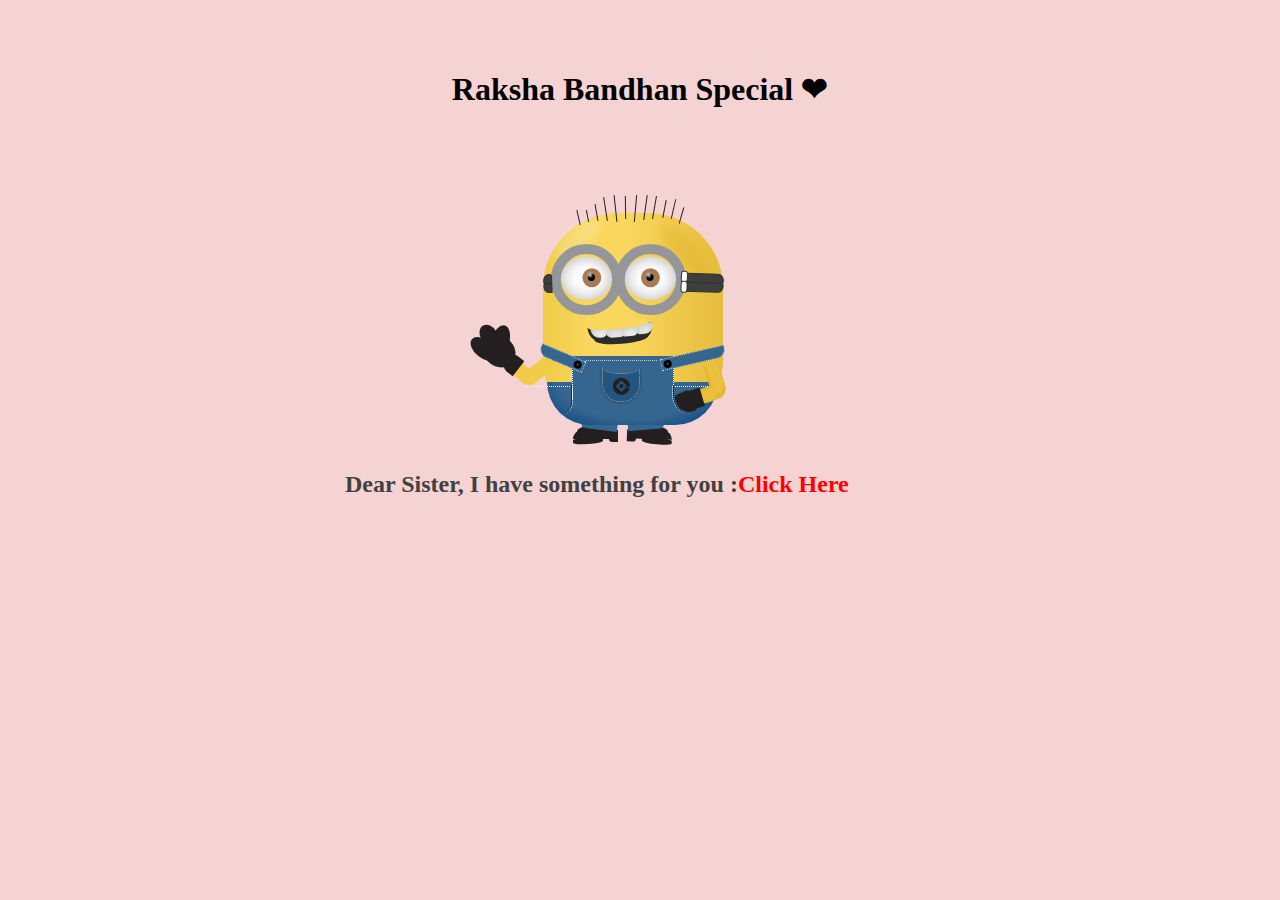
<file: index.html>
<!DOCTYPE html>
<html lang="en">
<head>
    <meta charset="UTF-8">
    <meta name="viewport" content="width=device-width, initial-scale=1.0">
    <title>Fun Time</title>
    <link href="style.css" rel="stylesheet" type="text/css" media="screen" />
</head>
<body>
    
    <div class="container">
        <h1>Raksha Bandhan Special ❤</h1>

        <div class="jerry">
            <div class="lights">
                <span class="white_light"></span>
                <span class="dark_light"></span>
            </div>
            <div class="jerry_hair">    
                <ul>
                    <li class="h1"></li>
                    <li class="h2"></li>
                    <li class="h3"></li>
                    <li class="h4"></li>
                    <li class="h5"></li>
                    <li class="h6"></li>
                    <li class="h7"></li>
                    <li class="h8"></li>
                    <li class="h9"></li>
                    <li class="h10"></li>
                    <li class="h11"></li>
                    <li class="h12"></li>
                </ul>
            </div>

            <div class="eyes1">
                <div class="eye_animate"></div>
                <div class="glasses"></div>
                <div class="white_part">
                    <div class="brown_eye">
                        <span class="black_part"></span>
                    </div>
                </div>
            </div>

            <div class="eyes2">
                <div class="eye_animate"></div>
                <div class="glasses"></div>
                <div class="white_part">
                    <div class="brown_eye">
                        <span class="black_part"></span>
                    </div>
                </div>
            </div>

            <div class="jerry_hand">
                <div class="jerry_lh"></div>
                <div class="animated_lh">
                    <span class="gloves_lh"></span>
                    <span class="gloves_lh2"></span>
                </div>
                <div class="jerry_rh"></div>
                <span class="gloves_rh"></span>
            </div>

            <div class="black_tie">
                <span class="right_tie">
                    <div class="top_tie"></div>
                    <div class="down_tie"></div>
                </span>
                <span class="left_tie">
                    <div class="top_tie"></div>
                    <div class="down_tie"></div>
                </span>
            </div>

            <div class="jerry_smile">
                <span class="teeth1"></span>
                <span class="teeth2"></span>
            </div>

            <div class="curves">
                <span class="jerry_curve1"></span>
                <span class="jerry_curve1 jerry_left_curve"></span>
                <span class="jerry_curve2"></span>
            </div>

            <div class="clothes">
                <div class="main_jerry"></div>
                <div class="right_shirt jerry_right_shirt"></div>
                <div class="right_shirt jerry_left_shirt"></div>
                <div class="jerry_bottom"></div>
            </div>

            <div class="pocket">
                <div class="logo"></div>
                <span class="lines"></span>
            </div>

            <div class="legs">
                <div class="jerry_shoes"><span class="jerry_small_shoes"></span></div>
                <div class="jerry_shoes jerry_left_shoes"><span class="jerry_small_shoes"></span></div>
            </div>

            <h2>Dear Sister, I have something for you :  <a href="letter.html"> Click Here</a></h2>
        </div>
    </div>
</body>
</html>
</file>
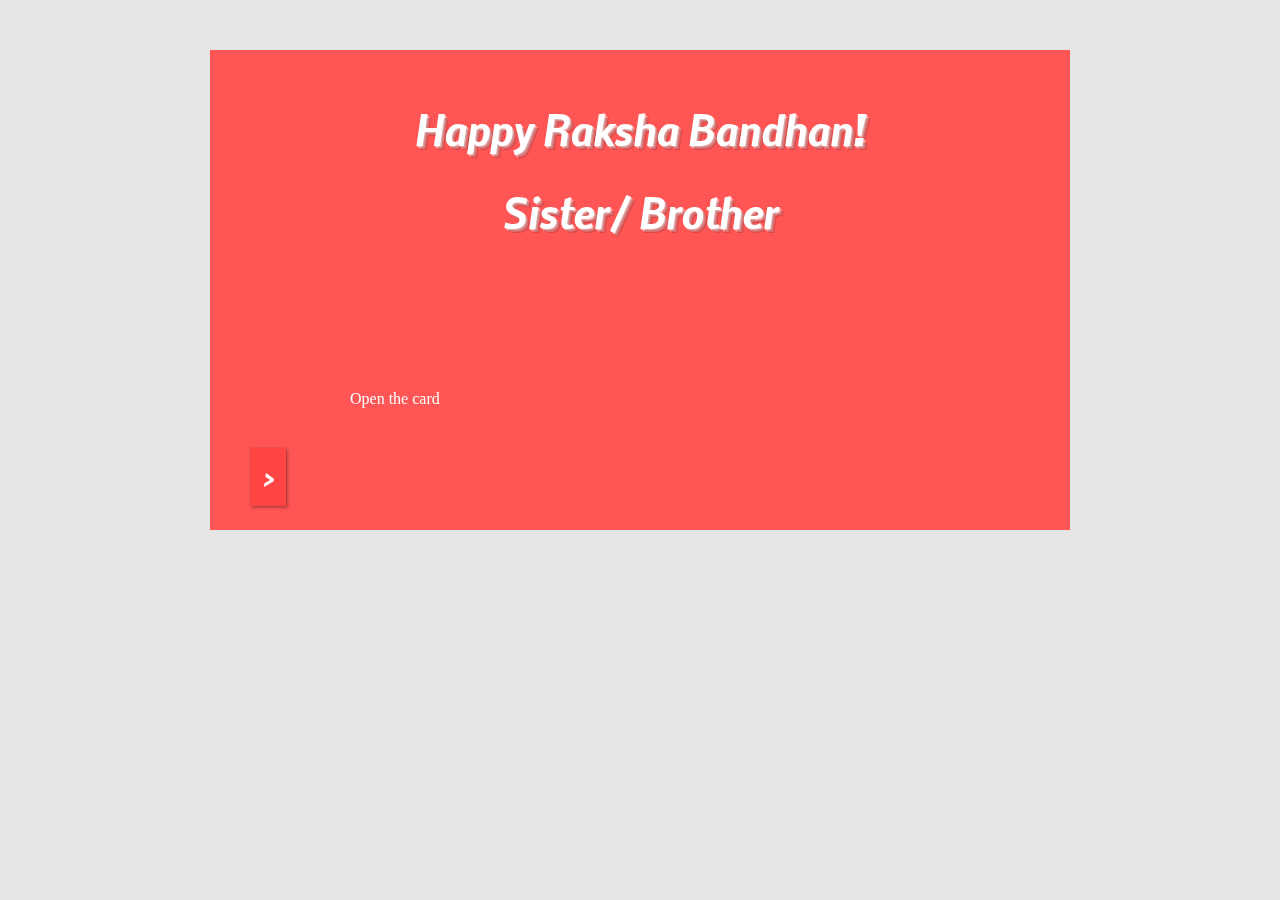
<file: letter.html>
<!DOCTYPE html>
<html lang="en">
<head>
    <meta charset="UTF-8">
    <meta name="viewport" content="width=device-width, initial-scale=1.0">
    <title>Interactive Card</title>
    <link rel="stylesheet" href="letter.css">
</head>
<body>
    <div id="card">
        <div id="card-front">
            <div class="wrap">
                <h1>Happy Raksha Bandhan!</h1>
                <h1>Sister/ Brother </h1>

                <p class="bb">Open the card</p>
                <button id="open">&gt;</button>
            </div>
        </div>
        <div id="card-inside">
            <div class="wrap">
                <p>Dear Sister,</p>
                <p>On this special occasion of Raksha Bandhan, I want to express how much you mean to me. You have always been a source of joy, inspiration, and strength in my life. Your unwavering support and encouragement have guided me through every challenge, and I am deeply grateful for that. </p>
                <p>May our bond continue to grow stronger with each passing year, and may we always share happiness and love. Wishing you a wonderful Raksha Bandhan filled with joy and cherished moments.</p>
                <p>"No matter how far we are, our bond remains unbreakable. Happy Rakhi to the best brother/sister in the world!"</p>
                <p>Wishing you a very Raksha Bandhan ❤</p>
                <center>From</center>
                <p class="signed">Parth </p>
                <button id="close">&lt;</button>
            </div>
        </div>
    </div>
    <script src="script.js"></script>
</body>
</html>
</file>
<file: style.css>
* {
  margin: 0;
  padding: 0;
}

body {
  position: relative;
  background: rgb(246, 211, 211);
  background-repeat: no-repeat;

}

.container {
  width: 970px;
  margin: 0 auto;
  padding-top: 70px;
  transition: ease 0.3s all;
  -webkit-transition: ease 0.3s all;
}

.container h1 {
  text-align: center;
  
  font-family: tahoma;
  animation: untold 1s infinite ease-in-out;
}

h6 {
  text-align: center;
  color: #8d8585;
  font-family: tahoma;
 
}
@keyframes untold {
    
    100%{
        color: #000000;
        text-shadow: 2px 2px 10px #ffffff78;
    }
    0%{
        color: #000000;
        text-shadow: 2px 2px 10px #ffffff;
    }
    
}

h6 {
  color: #7674dc;
  margin-bottom: 30px;
}

h6 a {
  text-decoration: none;
  color: #3168af;
}

h6 a:hover {
  color: #6180a8;
}

h2 a{ text-decoration: none ;
color: red;}

.jerry *,
.evil * {
  position: absolute;
  box-sizing: content-box;
  -moz-box-sizing: content-box;
}

.glasses {
  background-color: rgba(0, 0, 0, 0);
  border: #949699 solid 11px;
  width: 57px;
  height: 57px;
  border-radius: 50%;
  top: 30px;
  left: 31px;
  z-index: 99;
}

.eye_animate {
  width: 57px;
  height: 0px;
  border-radius: 31%;
  background-color: #f9d65c;
  top: 41px;
  left: 42px;
  z-index: 9;
  animation: eyes_animation 1.5s ease 2s infinite;
  -o-animation: eyes_animation 1.5s ease 2s infinite;
  -moz-animation: eyes_animation 1.5s ease 2s infinite;
  -webkit-animation: eyes_animation 1.5s ease 2s infinite;
}

@-moz-keyframes eyes_animation {
  0% {
    height: 0px;
  }
  15% {
    height: 57px;
  }
  30% {
    height: 0px;
  }
  100% {
    height: 0px;
  }
}

@-webkit-keyframes eyes_animation {
  0% {
    height: 0px;
  }
  15% {
    height: 57px;
  }
  30% {
    height: 0px;
  }
  100% {
    height: 0px;
  }
}

@-o-keyframes eyes_animation {
  0% {
    height: 0px;
  }
  15% {
    height: 57px;
  }
  30% {
    height: 0px;
  }
  100% {
    height: 0px;
  }
}

@keyframes eyes_animation {
  0% {
    height: 0px;
  }
  15% {
    height: 57px;
  }
  30% {
    height: 0px;
  }
  100% {
    height: 0px;
  }
}

.yellow_part {
  width: 57px;
  height: 57px;
  background-color: #f9d65c;
  top: 11px;
  left: 11px;
}

.white_part * {
  border-radius: 50%;
}

.white_part {
  width: 57px;
  border-radius: 50%;
  height: 48px;
  background-color: #fff;
  top: 44px;
  left: 42px;
  box-shadow: 0 0 16px rgba(0, 0, 0, 0.3) inset;
}

.brown_eye {
  background-color: #a87a51;
  width: 21px;
  height: 21px;
  top: 13px;
  right: 18px;
}

.black_part {
  background-color: black;
  width: 8px;
  height: 8px;
  top: 6px;
  left: 6px;
}

.black_part:after {
  background-color: #fff;
  width: 3px;
  height: 3px;
  left: 1px;
  border-radius: 50%;
  position: absolute;
  content: "";
  -webkit-filter: blur(1px);
  -o-filter: blur(1px);
}

.black_part:before {
  background-color: #fff;
  width: 3px;
  height: 3px;
  left: 1px;
  border-radius: 50%;
  position: absolute;
  content: "";
  -webkit-filter: blur(1px);
  -o-filter: blur(1px);
}

.black_tie {
  top: 61px;
  right: 0px;
}

.right_tie {
  -webkit-transform: rotate(2deg);
  -o-transform: rotate(2deg);
  -ms-transform: rotate(2deg);
  -moz-transform: rotate(2deg);
  transform: rotate(2deg);
}

.right_tie * {
  right: -3px;
}

.top_tie {
  background-color: #3e3e3c;
  width: 28px;
  height: 8px;
  right: -2px;
  border-top-right-radius: 6px;
  border-bottom-right-radius: 2px;
  border: 1px solid #30302e;
  border-top-left-radius: 3px;
}

.top_tie:after {
  background-color: #fff;
  width: 5px;
  height: 10px;
  right: 25px;
  z-index: 9999;
  position: absolute;
  content: "";
  border-radius: 36%;
  border: 1px solid #30302e;
  bottom: -1px;
}

.down_tie {
  background-color: #3e3e3c;
  width: 28px;
  height: 8px;
  right: -2px;
  top: 9px;
  border-top-right-radius: 2px;
  border-bottom-right-radius: 6px;
  border: 1px solid #30302e;
  border-top-left-radius: 2px;
}

.down_tie:after {
  background-color: #fff;
  width: 5px;
  height: 10px;
  right: 25px;
  z-index: 9999;
  position: absolute;
  content: "";
  border-radius: 36%;
  border: 1px solid #30302e;
  bottom: -2px;
}

.left_tie {
  -webkit-transform: scaleX(-1) rotate(2deg);
  -moz-transform: scaleX(-1) rotate(2deg);
  -ms-transform: scaleX(-1) rotate(2deg);
  -o-transform: scaleX(-1) rotate(2deg);
  transform: scaleX(-1) rotate(2deg);
  right: 116px;
}

.left_tie * {
  left: -3px;
}

.clothes .main {
  background-color: #35668f;
  width: 80px;
  height: 67px;
  top: 193px;
  left: 29px;
  z-index: 99999;
  border-left: 1px dotted #fff;
  border-right: 1px dotted #fff;
}

.clothes .main:before {
  content: "";
  position: absolute;
  background: #f1cb48;
  background: -moz-linear-gradient(
    right,
    #f1cb48 -11%,
    #f9d65c 24%,
    #f9d65c 48%,
    #e6bc3b 109%
  );
  background: -webkit-gradient(
    linear,
    right top,
    left top,
    color-stop(-11%, #f1cb48),
    color-stop(24%, #f9d65c),
    color-stop(48%, #f9d65c),
    color-stop(109%, #e6bc3b)
  );
  background: -webkit-linear-gradient(
    left,
    #f1cb48 -11%,
    #f9d65c 24%,
    #f9d65c 48%,
    #e6bc3b 109%
  );
  background: -o-linear-gradient(
    right,
    #f1cb48 -11%,
    #f9d65c 24%,
    #f9d65c 48%,
    #e6bc3b 109%
  );
  background: -ms-linear-gradient(
    right,
    #f1cb48 -11%,
    #f9d65c 24%,
    #f9d65c 48%,
    #e6bc3b 109%
  );
  background: linear-gradient(
    to right,
    #f1cb48 -11%,
    #f9d65c 24%,
    #f9d65c 48%,
    #e6bc3b 109%
  );
  filter: progid:DXImageTransform.Microsoft.gradient( startColorstr='#f1cb48', endColorstr='#e6bc3b',GradientType=1 );
  width: 110px;
  border-radius: 50%;
  height: 57px;
  left: -14px;
  top: -49px;
}

.clothes .main:after {
  content: "";
  position: absolute;
  width: 100px;
  background: #35668f;
  background: -moz-radial-gradient(
    top,
    ellipse cover,
    #35668f 57%,
    #003e82 120%
  );
  background: -webkit-gradient(
    radial,
    top center,
    0px,
    top center,
    100%,
    color-stop(57%, #35668f),
    color-stop(120%, #003e82)
  );
  background: -webkit-radial-gradient(
    top,
    ellipse cover,
    #35668f 57%,
    #003e82 120%
  );
  background: -o-radial-gradient(top, ellipse cover, #35668f 57%, #003e82 120%);
  background: -ms-radial-gradient(
    top,
    ellipse cover,
    #35668f 57%,
    #003e82 120%
  );
  background: radial-gradient(ellipse at top, #35668f 57%, #003e82 120%);
  filter: progid:DXImageTransform.Microsoft.gradient( startColorstr='#35668f', endColorstr='#003e82',GradientType=1 );
  border-radius: 50%;
  height: 30px;
  left: -10px;
  top: 73px;
}

.right_shirt {
  background-color: #35668f;
  width: 45px;
  height: 10px;
  top: 201px;
  left: 96px;
  border: 1px dotted #ddd;
  -webkit-transform: rotate(-13deg);
  -moz-transform: rotate(-13deg);
  -ms-transform: rotate(-13deg);
  -o-transform: rotate(-13deg);
  transform: rotate(-13deg);
  border-bottom-right-radius: 9px;
  z-index: 99999;
}

.right_shirt:before {
  background-color: #000;
  height: 8px;
  width: 8px;
  left: 2px;
  position: absolute;
  content: "";
  border-radius: 50%;
  top: 1px;
}

.right_shirt:after {
  background-color: #35668f;
  height: 2px;
  width: 2px;
  left: 5px;
  position: absolute;
  content: "";
  border-radius: 50%;
  top: 4px;
}

.make_it_left {
  left: -2px;
  -webkit-transform: scaleX(-1) rotate(-13deg);
  -moz-transform: scaleX(-1) rotate(-13deg);
  -ms-transform: scaleX(-1) rotate(-13deg);
  -o-transform: scaleX(-1) rotate(-13deg);
  transform: scaleX(-1) rotate(-13deg);
}

.clothes {
  z-index: 9999;
}

.clothes .bottom {
  width: 142px;
  background: #35668f;
  background: -moz-radial-gradient(
    top,
    ellipse cover,
    #35668f 61%,
    #003e82 100%
  );
  background: -webkit-gradient(
    radial,
    top center,
    0px,
    top center,
    100%,
    color-stop(61%, #35668f),
    color-stop(100%, #003e82)
  );
  background: -webkit-radial-gradient(
    top,
    ellipse cover,
    #35668f 61%,
    #003e82 100%
  );
  background: -o-radial-gradient(top, ellipse cover, #35668f 61%, #003e82 100%);
  background: -ms-radial-gradient(
    top,
    ellipse cover,
    #35668f 61%,
    #003e82 100%
  );
  background: radial-gradient(ellipse at top, #35668f 61%, #003e82 100%);
  filter: progid:DXImageTransform.Microsoft.gradient( startColorstr='#35668f', endColorstr='#003e82',GradientType=1 );
  filter: inherit;
  height: 50px;
  top: 240px;
  left: -1px;
  border-bottom-right-radius: 25px;
  border-bottom-left-radius: 26px;
}

.clothes .bottom:before {
  content: "";
  position: absolute;
  width: 140px;
  border-radius: 50%;
  height: 34px;
  left: 0px;
  top: -19px;
  background: #f1cb48;
  background: -moz-linear-gradient(
    right,
    #f1cb48 0%,
    #f9d65c 24%,
    #f9d65c 48%,
    #e6bc3b 99%
  );
  background: -webkit-gradient(
    linear,
    left top,
    right top,
    color-stop(0%, #f1cb48),
    color-stop(24%, #f9d65c),
    color-stop(48%, #f9d65c),
    color-stop(99%, #e6bc3b)
  );
  background: linear-gradient(
    to right,
    #f1cb48 0%,
    #f9d65c 24%,
    #f9d65c 48%,
    #e6bc3b 99%
  );
  background: -o-linear-gradient(
    right,
    #f1cb48 0%,
    #f9d65c 24%,
    #f9d65c 48%,
    #e6bc3b 99%
  );
  background: -ms-linear-gradient(
    right,
    #f1cb48 0%,
    #f9d65c 24%,
    #f9d65c 48%,
    #e6bc3b 99%
  );
  filter: progid:DXImageTransform.Microsoft.gradient( startColorstr='#f1cb48', endColorstr='#e6bc3b',GradientType=1 );
}

.smile {
  background-color: #000;
  border-radius: 50%;
  width: 79px;
  height: 37px;
  top: 114px;
  z-index: 99999;
  right: 31px;
}

.smile:before {
  position: absolute;
  content: "";
  border-radius: 50%;
  width: 100px;
  height: 37px;
  top: -3px;
  right: -13px;
  background: #f1cb48;
  background: -moz-linear-gradient(
    right,
    #f1cb48 -40%,
    #f9d65c 24%,
    #f9d65c 48%,
    #e6bc3b 109%
  );
  background: -webkit-gradient(
    linear,
    right top,
    left top,
    color-stop(-40%, #f1cb48),
    color-stop(24%, #f9d65c),
    color-stop(48%, #f9d65c),
    color-stop(109%, #e6bc3b)
  );
  background: -webkit-linear-gradient(
    left,
    #f1cb48 -40%,
    #f9d65c 24%,
    #f9d65c 48%,
    #e6bc3b 109%
  );
  background: -o-linear-gradient(
    right,
    #f1cb48 -40%,
    #f9d65c 24%,
    #f9d65c 48%,
    #e6bc3b 109%
  );
  background: -ms-linear-gradient(
    right,
    #f1cb48 -40%,
    #f9d65c 24%,
    #f9d65c 48%,
    #e6bc3b 109%
  );
  background: linear-gradient(
    to right,
    #f1cb48 -40%,
    #f9d65c 24%,
    #f9d65c 48%,
    #e6bc3b 109%
  );
  filter: progid:DXImageTransform.Microsoft.gradient( startColorstr='#f1cb48', endColorstr='#e6bc3b',GradientType=1 );
}

.legs {
  top: 285px;
}

.right_leg {
  background: #003e82;
  background: -moz-linear-gradient(top, #003e82 0%, #35668f 40%);
  background: -webkit-gradient(
    linear,
    left top,
    left bottom,
    color-stop(0%, #003e82),
    color-stop(40%, #35668f)
  );
  background: -webkit-linear-gradient(top, #003e82 0%, #35668f 40%);
  background: -o-linear-gradient(top, #003e82 0%, #35668f 40%);
  background: -ms-linear-gradient(top, #003e82 0%, #35668f 40%);
  background: linear-gradient(to bottom, #003e82 0%, #35668f 40%);
  filter: progid:DXImageTransform.Microsoft.gradient( startColorstr='#003e82', endColorstr='#35668f',GradientType=0 );
  width: 45px;
  height: 38px;
  left: 73px;
  border-bottom-left-radius: 4px;
}

.right_leg:before {
  position: absolute;
  content: "";
  border-radius: 50%;
  width: 40px;
  height: 73px;
  left: 28px;
  background-color: #fff;
  top: 5px;
}

.make_it_left_leg {
  left: 23px;
  -webkit-transform: scaleX(-1);
  -moz-transform: scaleX(-1);
}

.shoes {
  background-color: #231f20;
  width: 45px;
  height: 9px;
  top: 36px;
  left: 74px;
  border-top-right-radius: 14px;
  -webkit-transform: rotate(2deg);
  -moz-transform: rotate(2deg);
  -ms-transform: rotate(2deg);
  -o-transform: rotate(2deg);
  transform: rotate(2deg);
}

.shoes:after {
  position: absolute;
  content: "";
  border-top-right-radius: 30%;
  width: 30px;
  height: 6px;
  background-color: #231f20;
  top: 8px;
  right: 0px;
  border-bottom-right-radius: 31%;
  border-bottom-left-radius: 50%;
  -webkit-transform: rotate(2deg);
  -moz-transform: rotate(2deg);
  -ms-transform: rotate(2deg);
  -o-transform: rotate(2deg);
  transform: rotate(2deg);
}

.shoes:before {
  position: absolute;
  content: "";
  width: 9px;
  height: 6px;
  background-color: #231f20;
  top: 6px;
  left: 0px;
  border-bottom-right-radius: 40%;
}

.small_shoes {
  border-radius: 40%;
  width: 30px;
  height: 10px;
  background-color: #231f20;
  top: -4px;
  right: 4px;
  -webkit-transform: rotate(9deg);
  -moz-transform: rotate(9deg);
  -ms-transform: rotate(9deg);
  -o-transform: rotate(9deg);
  transform: rotate(9deg);
}

.small_shoes:before {
  position: absolute;
  content: "";
  width: 18px;
  height: 6px;
  background-color: #35668f;
  top: -1px;
  left: -1px;
  -webkit-transform: rotate(-12deg) !important;
  -moz-transform: rotate(-12deg) !important;
  -ms-transform: rotate(-12deg) !important;
  -o-transform: rotate(-12deg) !important;
  transform: rotate(-12deg) !important;
  border-bottom-right-radius: 4px;
}

.make_it_left_shoes {
  left: 22px;
  -webkit-transform: scaleX(-1);
  -moz-transform: scaleX(-1);
  -ms-transform: scaleX(-1);
  -o-transform: scaleX(-1);
  transform: scaleX(-1);
}

.arm {
  width: 77px;
  height: 89px;
  background: #f1cb48;
  background: -moz-linear-gradient(
    -45deg,
    #f1cb48 0%,
    #f9d65c 24%,
    #e6bc3b 99%
  );
  background: -webkit-gradient(
    linear,
    left top,
    right bottom,
    color-stop(0%, #f1cb48),
    color-stop(24%, #f9d65c),
    color-stop(99%, #e6bc3b)
  );
  background: -webkit-linear-gradient(
    -45deg,
    #f1cb48 0%,
    #f9d65c 24%,
    #e6bc3b 99%
  );
  background: -o-linear-gradient(-45deg, #f1cb48 0%, #f9d65c 24%, #e6bc3b 99%);
  background: -ms-linear-gradient(-45deg, #f1cb48 0%, #f9d65c 24%, #e6bc3b 99%);
  background: linear-gradient(135deg, #f1cb48 0%, #f9d65c 24%, #e6bc3b 99%);
  filter: progid:DXImageTransform.Microsoft.gradient( startColorstr='#f1cb48', endColorstr='#e6bc3b',GradientType=1 );

  top: 192px;
  border-bottom-left-radius: 11px;
  border-top-left-radius: 55px;
  z-index: 5555;
  -webkit-transform: rotate(27deg);
  -moz-transform: rotate(27deg);
  -ms-transform: rotate(27deg);
  -o-transform: rotate(27deg);
  transform: rotate(27deg);
  left: -12px;
}

.arm:before {
  position: absolute;
  content: "";
  width: 36px;
  height: 19px;
  background-color: #f3cf55;
  top: 76px;
  left: -7px;
  -webkit-transform: rotate(69deg);
  -moz-transform: rotate(69deg);
  -ms-transform: rotate(69deg);
  -o-transform: rotate(69deg);
  transform: rotate(69deg);
  border-bottom-left-radius: 19px;
  border-bottom-right-radius: 9px;
}

.arm:after {
  position: absolute;
  content: "";
  width: 52px;
  height: 16px;
  background-color: #fff;
  top: 73px;
  left: 0px;
  -webkit-transform: rotate(72deg);
  -moz-transform: rotate(72deg);
  -ms-transform: rotate(72deg);
  -o-transform: rotate(72deg);
  transform: rotate(72deg);
  border-radius: 50%;
}

.hand {
  width: 19px;
  height: 11px;
  background-color: #231f20;
  left: -28px;
  top: 270px;
  z-index: 99999;
  border-bottom-left-radius: 8px;
  border-bottom-right-radius: 8px;
  -webkit-transform: rotate(4deg);
  -moz-transform: rotate(4deg);
  -ms-transform: rotate(4deg);
  -o-transform: rotate(4deg);
  transform: rotate(4deg);
}

.hand:before {
  width: 27px;
  position: absolute;
  content: "";
  height: 25px;
  background-color: #231f20;
  left: 4px;
  top: 4px;
  border-bottom-left-radius: 10px;
  border-bottom-right-radius: 0px;
  border-top-left-radius: 3px;
  border-top-right-radius: 18px;
  -webkit-transform: rotate(-17deg);
  -moz-transform: rotate(-17deg);
  -ms-transform: rotate(-17deg);
  -o-transform: rotate(-17deg);
  transform: rotate(-17deg);
}

.hand:after {
  width: 14px;
  position: absolute;
  content: "";
  height: 14px;
  background-color: #231f20;
  left: 7px;
  top: 21px;
  border-radius: 50%;
}

.hand_parts {
  width: 16px;
  height: 16px;
  background-color: #231f20;
  left: 19px;
  top: 21px;
  border-radius: 47%;
}

.hand_parts:after {
  position: absolute;
  content: "";
  width: 16px;
  height: 16px;
  background-color: #231f20;
  left: 1px;
  top: -11px;
  border-radius: 47%;
}

.make_it_right_arm {
  left: 57px;
  -webkit-transform: scaleX(-1);
  -moz-transform: scaleX(-1);
  -ms-transform: scaleX(-1);
  -o-transform: scaleX(-1);
  transform: scaleX(-1);
  top: 186px;
  height: 92px;
  z-index: -1;
  border-left: 14px #e6bc3b solid;
}

.make_it_right_hand {
  left: 137px;
  top: 266px;
  z-index: 7777;
  -webkit-transform: scaleX(-1) rotate(27deg);
  -moz-transform: scaleX(-1) rotate(27deg);
  -ms-transform: scaleX(-1) rotate(27deg);
  -o-transform: scaleX(-1) rotate(27deg);
  transform: scaleX(-1) rotate(27deg);
}

.hair1 {
  background-color: rgba(0, 0, 0, 0);
  width: 25px;
  height: 48px;
  top: -37px;
  border-radius: 53%;
  border-bottom-left-radius: 3px;
  border-left: solid #000 1px;
  left: 75px;
  -webkit-transform: rotate(8deg);
  -moz-transform: rotate(8deg);
  -ms-transform: rotate(8deg);
  -o-transform: rotate(8deg);
  transform: rotate(8deg);
}

.hair1:after {
  background-color: rgba(0, 0, 0, 0);
  position: absolute;
  content: "";
  width: 25px;
  height: 35px;
  top: 14px;
  border-radius: 43%;
  border-bottom-left-radius: 1px;
  border-left: solid #000 1px;
  left: 1px;
  -webkit-transform: rotate(4deg);
  -moz-transform: rotate(4deg);
  -ms-transform: rotate(4deg);
  -o-transform: rotate(4deg);
  transform: rotate(4deg);
}

.hair1:before {
  background-color: rgba(0, 0, 0, 0);
  position: absolute;
  content: "";
  width: 25px;
  height: 29px;
  top: 21px;
  border-radius: 43%;
  border-bottom-left-radius: 1px;
  border-left: solid #000 1px;
  left: 3px;
  -webkit-transform: rotate(11deg);
  -moz-transform: rotate(11deg);
  -ms-transform: rotate(11deg);
  -o-transform: rotate(11deg);
  transform: rotate(11deg);
}

.make_it_left_hair1 {
  left: 44px;
  -webkit-transform: scaleX(-1) rotate(13deg);
  -moz-transform: scaleX(-1) rotate(13deg);
  -ms-transform: scaleX(-1) rotate(13deg);
  -o-transform: scaleX(-1) rotate(13deg);
  transform: scaleX(-1) rotate(13deg);
}

.hair2 {
  background-color: rgba(0, 0, 0, 0);
  width: 25px;
  height: 48px;
  top: -43px;
  border-radius: 43%;
  border-bottom-left-radius: 3px;
  border-left: solid #000 1px;
  left: 73px;
  -webkit-transform: rotate(5deg);
  -moz-transform: rotate(5deg);
  -ms-transform: rotate(5deg);
  -o-transform: rotate(5deg);
  transform: rotate(5deg);
}

.hair2:before {
  background-color: rgba(0, 0, 0, 0);
  width: 25px;
  position: absolute;
  content: "";
  height: 48px;
  border-radius: 43%;
  border-bottom-left-radius: 3px;
  border-left: solid #000 1px;
  left: -29px;
  -webkit-transform: scaleX(-1) rotate(15deg);
  -moz-transform: scaleX(-1) rotate(15deg);
  -ms-transform: scaleX(-1) rotate(15deg);
  -o-transform: scaleX(-1) rotate(15deg);
  transform: scaleX(-1) rotate(15deg);
}

.blue_borders {
  background-color: #35668f;
  width: 89px;
  height: 79px;
  top: 180px;
  left: 26px;
  z-index: 2;
}

.blue_borders:before {
  position: absolute;
  content: "";
  background-color: #35668f;
  width: 91px;
  height: 17px;
  border-bottom-right-radius: 9px;
  -webkit-transform: rotate(-13deg);
  -moz-transform: rotate(-13deg);
  -ms-transform: rotate(-13deg);
  -o-transform: rotate(-13deg);
  transform: rotate(-13deg);
  top: 24px;
  left: 25px;
}

.blue_borders:after {
  position: absolute;
  content: "";
  background-color: #35668f;
  width: 91px;
  height: 17px;
  border-bottom-left-radius: 9px;
  -webkit-transform: rotate(13deg);
  -moz-transform: rotate(13deg);
  -ms-transform: rotate(13deg);
  -o-transform: rotate(13deg);
  transform: rotate(13deg);
  top: 24px;
  left: -27px;
}

.white_light {
  width: 5px;
  height: 43px;
  left: 35px;
  background-color: #ffffff;
  opacity: 0.2;
  top: 2px;
  border-radius: 50%;
  -moz-box-shadow: 0px 3px 9px 8px rgba(0, 0, 0, 1);
  box-shadow: 0px 3px 10px 8px #ffffff;
  -webkit-transform: rotate(49deg);
  -moz-transform: rotate(49deg);
  -ms-transform: rotate(49deg);
  -o-transform: rotate(49deg);
  transform: rotate(49deg);
}

.dark_light {
  width: 7px;
  height: 50px;
  top: 10px;
  left: 105px;
  background-color: #cd9f08;
  opacity: 0.2;
  border-radius: 50%;
  -moz-box-shadow: 0px 3px 10px 8px rgba(0, 0, 0, 1);
  box-shadow: 0px 3px 10px 8px #cd9f08;
  -webkit-transform: rotate(-42deg);
  -moz-transform: rotate(-42deg);
  -ms-transform: rotate(-42deg);
  -o-transform: rotate(-42deg);
  transform: rotate(-42deg);
}

.pocket {
  width: 40px;
  height: 37px;
  background-color: #245580;
  top: 215px;
  z-index: 99999;
  left: 49px;
  -moz-box-shadow: 0px 0px 3px 0px rgba(19, 54, 82, 1);
  box-shadow: 0px 0px 3px 0px #133652;
  border-bottom-left-radius: 20px;
  border-bottom-right-radius: 20px;
  border: 1px dotted #b6b6b6;
}

.pocket:after {
  width: 43px;
  height: 15px;
  position: absolute;
  content: "";
  top: -9px;
  left: -1px;
  border-radius: 50%;
  background-color: #35668f;
  border-bottom: 1px dotted #b6b6b6;
}

.logo {
  background-color: #231f20;
  width: 19px;
  height: 19px;
  border-radius: 50%;
  top: 11px;
  right: 10px;
}

.logo:before {
  position: absolute;
  content: "";
  background-color: #245580;
  width: 9px;
  height: 9px;
  top: 5px;
  left: 5px;
  -webkit-transform: rotate(-45deg);
  -moz-transform: rotate(-45deg);
  -ms-transform: rotate(-45deg);
  -o-transform: rotate(-45deg);
  transform: rotate(-45deg);
}

.logo:after {
  position: absolute;
  content: "";
  background-color: #231f20;
  width: 5px;
  height: 5px;
  border-radius: 50%;
  top: 7px;
  left: 7px;
}

.lines {
  width: 5px;
  height: 1px;
  z-index: 9999;
  background-color: #231f20;
  top: 20px;
  right: 12px;
}

.lines:after {
  position: absolute;
  content: "";
  width: 11px;
  height: 1px;
  z-index: 9999;
  background-color: #245580;
  top: 1px;
  right: -4px;
}

.curve1 {
  width: 40px;
  height: 29px;
  background-color: rgba(0, 0, 0, 0);
  top: 249px;
  z-index: 99999;
  left: 110px;
  border-bottom-left-radius: 20px;
  border-left: dotted 1px #fff;
  box-shadow: 1px 0px 0px 0px #133652 inset;
}

.curve1:after {
  position: absolute;
  content: "";
  width: 32px;
  top: -44px;
  height: 50px;
  border-bottom-right-radius: 20px;
  border-bottom-left-radius: 5px;
  border-bottom: dotted 1px #fff;
  background-color: rgba(0, 0, 0, 0);
}

.make_it_left_curve {
  left: -11px;
  -webkit-transform: scaleX(-1);
  -moz-transform: scaleX(-1);
  -ms-transform: scaleX(-1);
  -o-transform: scaleX(-1);
  transform: scaleX(-1);
}

.curve2 {
  width: 91px;
  height: 29px;
  background-color: rgba(0, 0, 0, 0);
  top: 175px;
  z-index: 100000;
  left: 25px;
  border-bottom-left-radius: 50%;
  border-bottom-right-radius: 50%;
  border-bottom: dotted 1px #fff;
}

.bill h2 {
  top: 364px;
  font-family: tahoma;
  font-size: 34px;
  font-weight: normal;
  left: 43px;
  color: #414141;
}

/****************************************************/

.jerry {
  background: #f1cb48;
  background: -moz-linear-gradient(
    left,
    #f1cb48 0%,
    #f9d65c 24%,
    #f9d65c 48%,
    #e6bc3b 99%
  );
  background: -webkit-gradient(
    linear,
    left top,
    right top,
    color-stop(0%, #f1cb48),
    color-stop(24%, #f9d65c),
    color-stop(48%, #f9d65c),
    color-stop(99%, #e6bc3b)
  );
  background: -webkit-linear-gradient(
    left,
    #f1cb48 0%,
    #f9d65c 24%,
    #f9d65c 48%,
    #e6bc3b 99%
  );
  background: -o-linear-gradient(
    left,
    #f1cb48 0%,
    #f9d65c 24%,
    #f9d65c 48%,
    #e6bc3b 99%
  );
  background: -ms-linear-gradient(
    left,
    #f1cb48 0%,
    #f9d65c 24%,
    #f9d65c 48%,
    #e6bc3b 99%
  );
  background: linear-gradient(
    to right,
    #f1cb48 0%,
    #f9d65c 24%,
    #f9d65c 48%,
    #e6bc3b 99%
  );
  filter: progid:DXImageTransform.Microsoft.gradient( startColorstr='#f1cb48', endColorstr='#e6bc3b',GradientType=1 );
  width: 180px;
  height: 212px;
  border-top-left-radius: 75px;
  border-top-right-radius: 75px;
  border-bottom-left-radius: 65px;
  border-bottom-right-radius: 64px;
  position: relative;
  float: left;
  top: 105px;
  transition: ease 0.3s all;
  -webkit-transition: ease 0.3s all;
  left: 200px;
}

.jerry .dark_light {
  left: 136px;
}

.jerry .eyes1,
.jerry .eyes2 {
  top: 4px;
  -webkit-transform: scale(0.9);
  -moz-transform: scale(0.9);
  -ms-transform: scale(0.9);
  -o-transform: scale(0.9);
  transform: scale(0.9);
}

.jerry .eyes1 .brown_eye {
  left: 24px;
}

.jerry .eyes2 {
  left: 44px;
}

.jerry .eyes1 {
  left: -20px;
}

.jerry .right_tie {
  right: 1px;
}

.jerry .right_tie .top_tie,
.jerry .right_tie .down_tie {
  width: 38px;
}

.jerry .right_tie .top_tie:after,
.jerry .right_tie .down_tie:after {
  right: 35px;
}

.jerry .left_tie {
  right: 174px;
}

.jerry .left_tie .top_tie,
.jerry .left_tie .down_tie {
  width: 7px;
}

.jerry .left_tie .top_tie:after,
.jerry .left_tie .down_tie:after {
  display: none;
}

.clothes .main_jerry {
  background-color: #35668f;
  width: 100px;
  height: 43px;
  top: 143px;
  left: 29px;
  z-index: 99999;
  border-left: 1px dotted #fff;
  border-right: 1px dotted #fff;
}

.jerry .jerry_right_shirt {
  width: 64px;
  left: 117px;
  top: 139px;
}

.jerry_left_shirt {
  top: 139px;
  width: 46px;
  left: -5px;
  -webkit-transform: scaleX(-1) rotate(-23deg);
  -moz-transform: scaleX(-1) rotate(-23deg);
  -ms-transform: scaleX(-1) rotate(-23deg);
  -o-transform: scaleX(-1) rotate(-23deg);
  transform: scaleX(-1) rotate(-23deg);
}

.jerry .pocket {
  -webkit-transform: scale(0.9);
  -moz-transform: scale(0.9);
  -ms-transform: scale(0.9);
  -o-transform: scale(0.9);
  transform: scale(0.9);
  top: 152px;
  left: 57px;
}

.jerry_bottom {
  background: #35668f;
  background: -moz-radial-gradient(
    top,
    ellipse cover,
    #35668f 61%,
    #003e82 100%
  );
  background: -webkit-gradient(
    radial,
    top center,
    0px,
    top center,
    100%,
    color-stop(61%, #35668f),
    color-stop(100%, #003e82)
  );
  background: -webkit-radial-gradient(
    top,
    ellipse cover,
    #35668f 61%,
    #003e82 100%
  );
  background: -o-radial-gradient(top, ellipse cover, #35668f 61%, #003e82 100%);
  background: -ms-radial-gradient(
    top,
    ellipse cover,
    #35668f 61%,
    #003e82 100%
  );
  background: radial-gradient(ellipse at top, #35668f 61%, #003e82 100%);
  filter: progid:DXImageTransform.Microsoft.gradient( startColorstr='#35668f', endColorstr='#003e82',GradientType=1 );
  filter: inherit;
  height: 43px;
  width: 171px;
  top: 169px;
  left: 4px;
  border-bottom-right-radius: 70px;
  border-bottom-left-radius: 70px;
}

.jerry_shoes {
  background-color: #231f20;
  width: 45px;
  height: 9px;
  top: -68px;
  left: 84px;
  border-top-right-radius: 14px;
  -webkit-transform: rotate(2deg);
  -moz-transform: rotate(2deg);
  -ms-transform: rotate(2deg);
  -o-transform: rotate(2deg);
  transform: rotate(2deg);
}

.jerry_shoes:after {
  position: absolute;
  content: "";
  border-top-right-radius: 30%;
  width: 30px;
  height: 6px;
  background-color: #231f20;
  top: 8px;
  right: 0px;
  border-bottom-right-radius: 31%;
  border-bottom-left-radius: 50%;
  -webkit-transform: rotate(2deg);
  -moz-transform: rotate(2deg);
  -ms-transform: rotate(2deg);
  -o-transform: rotate(2deg);
  transform: rotate(2deg);
}

.jerry_shoes:before {
  position: absolute;
  content: "";
  width: 9px;
  height: 6px;
  background-color: #231f20;
  top: 6px;
  left: 0px;
  border-bottom-right-radius: 40%;
}

.jerry_small_shoes {
  border-radius: 40%;
  width: 30px;
  height: 10px;
  background-color: #231f20;
  top: -5px;
  right: 4px;
  -webkit-transform: rotate(9deg);
  -moz-transform: rotate(9deg);
  -ms-transform: rotate(9deg);
  -o-transform: rotate(9deg);
  transform: rotate(9deg);
}

.jerry_small_shoes:before {
  position: absolute;
  content: "";
  width: 36px;
  height: 8px;
  background-color: #35668f;
  top: -2px;
  left: -11px;
  -webkit-transform: rotate(-16deg) !important;
  -moz-transform: rotate(-16deg) !important;
  -ms-transform: rotate(-16deg) !important;
  -o-transform: rotate(-16deg) !important;
  transform: rotate(-16deg) !important;
  border-bottom-right-radius: 4px;
}

.jerry_left_shoes {
  left: 30px;
  -webkit-transform: scaleX(-1);
  -moz-transform: scaleX(-1);
  -ms-transform: scaleX(-1);
  -o-transform: scaleX(-1);
  transform: scaleX(-1);
}

.jerry_smile {
  width: 64px;
  height: 17px;
  background-color: #2b2b2b;
  top: 112px;
  left: 45px;
  border-bottom-left-radius: 130px;
  border-bottom-right-radius: 96px;
  -webkit-transform: rotate(-5deg);
  -moz-transform: rotate(-5deg);
  -ms-transform: rotate(-5deg);
  -o-transform: rotate(-5deg);
  transform: rotate(-5deg);
}

.jerry_smile:before {
  position: absolute;
  content: "";
  width: 54px;
  height: 12px;
  top: 7px;
  left: 6px;
  border-radius: 50%;
  background-color: #2b2b2b;
}

.jerry_smile:after {
  position: absolute;
  content: "";
  width: 62px;
  height: 9px;
  top: -5px;
  left: 0px;
  -webkit-transform: rotate(-1deg);
  -moz-transform: rotate(-1deg);
  -ms-transform: rotate(-1deg);
  -o-transform: rotate(-1deg);
  transform: rotate(-1deg);
  border-radius: 50%;
  background-color: #f9d65c;
}

.teeth1 {
  width: 16px;
  height: 11px;
  border-bottom-right-radius: 8px;
  border-bottom-left-radius: 3px;
  right: -1px;
  background-color: #f3f3f3;
  box-shadow: 1px 3px 10px rgba(0, 0, 0, 0.2) inset;
}

.teeth1:after {
  width: 16px;
  height: 11px;
  position: absolute;
  content: "";
  border-bottom-right-radius: 5px;
  border-bottom-left-radius: 3px;
  right: 15px;
  top: 1px;
  background-color: #f3f3f3;
  box-shadow: 1px 4px 7px rgba(0, 0, 0, 0.2) inset;
}

.teeth2 {
  width: 18px;
  height: 11px;
  border-bottom-right-radius: 4px;
  border-bottom-left-radius: 6px;
  top: 1px;
  right: 28px;
  background-color: #f3f3f3;
  box-shadow: 1px 4px 10px rgba(0, 0, 0, 0.2) inset;
}

.teeth2:after {
  width: 16px;
  height: 11px;
  position: absolute;
  content: "";
  border-bottom-right-radius: 5px;
  border-bottom-left-radius: 9px;
  right: 17px;
  top: -1px;
  background-color: #f3f3f3;
  box-shadow: 2px 3px 7px rgba(0, 0, 0, 0.2) inset;
}

.jerry_hair ul {
  list-style: none;
}

.jerry_hair ul li {
  width: 1px;
  background-color: #222;
}

li.h1 {
  height: 27px;
  left: 92px;
  top: -18px;
  -webkit-transform: rotate(5deg);
  -moz-transform: rotate(5deg);
  -ms-transform: rotate(5deg);
  -o-transform: rotate(5deg);
  transform: rotate(5deg);
}

li.h2 {
  height: 25px;
  left: 102px;
  top: -18px;
  -webkit-transform: rotate(8deg);
  -moz-transform: rotate(8deg);
  -ms-transform: rotate(8deg);
  -o-transform: rotate(8deg);
  transform: rotate(8deg);
}

li.h3 {
  height: 23px;
  left: 111px;
  top: -17px;
  -webkit-transform: rotate(10deg);
  -moz-transform: rotate(10deg);
  -ms-transform: rotate(10deg);
  -o-transform: rotate(10deg);
  transform: rotate(10deg);
}

li.h4 {
  height: 18px;
  left: 121px;
  top: -13px;
  -webkit-transform: rotate(11deg);
  -moz-transform: rotate(11deg);
  -ms-transform: rotate(11deg);
  -o-transform: rotate(11deg);
  transform: rotate(11deg);
}

li.h5 {
  height: 23px;
  left: 82px;
  top: -17px;
  -webkit-transform: rotate(-1deg);
  -moz-transform: rotate(-1deg);
  -ms-transform: rotate(-1deg);
  -o-transform: rotate(-1deg);
  transform: rotate(-1deg);
}

li.h6 {
  height: 27px;
  left: 72px;
  top: -18px;
  -webkit-transform: rotate(-6deg);
  -moz-transform: rotate(-6deg);
  -ms-transform: rotate(-6deg);
  -o-transform: rotate(-6deg);
  transform: rotate(-6deg);
}

li.h7 {
  height: 24px;
  left: 62px;
  top: -16px;
  -webkit-transform: rotate(-9deg);
  -moz-transform: rotate(-9deg);
  -ms-transform: rotate(-9deg);
  -o-transform: rotate(-9deg);
  transform: rotate(-9deg);
}

li.h8 {
  height: 17px;
  left: 53px;
  top: -9px;
  -webkit-transform: rotate(-10deg);
  -moz-transform: rotate(-10deg);
  -ms-transform: rotate(-10deg);
  -o-transform: rotate(-10deg);
  transform: rotate(-10deg);
}

li.h9 {
  height: 12px;
  left: 44px;
  top: -3px;
  -webkit-transform: rotate(-11deg);
  -moz-transform: rotate(-11deg);
  -ms-transform: rotate(-11deg);
  -o-transform: rotate(-11deg);
  transform: rotate(-11deg);
}

li.h10 {
  height: 20px;
  left: 130px;
  top: -14px;
  -webkit-transform: rotate(13deg);
  -moz-transform: rotate(13deg);
  -ms-transform: rotate(13deg);
  -o-transform: rotate(13deg);
  transform: rotate(13deg);
}

li.h11 {
  height: 17px;
  left: 138px;
  top: -6px;
  -webkit-transform: rotate(16deg);
  -moz-transform: rotate(16deg);
  -ms-transform: rotate(16deg);
  -o-transform: rotate(16deg);
  transform: rotate(16deg);
}

li.h12 {
  height: 15px;
  left: 35px;
  top: -3px;
  -webkit-transform: rotate(-13deg);
  -moz-transform: rotate(-13deg);
  -ms-transform: rotate(-13deg);
  -o-transform: rotate(-13deg);
  transform: rotate(-13deg);
}

.jerry h2 {
  top: 258px;
  font-family: tahoma;
  font-size: 24px;
  font-weight: bold;

  color: #414141;
  
  justify-content: center;
  text-align: center;
}
@media (max-width: 600px) {
    h2 {
        font-size: 1.5em; /* Smaller font size for mobile devices */
    }
}

@media (min-width: 1200px) {
    h2 {
        justify-content: center;
        left: -110%;
        font-size: 2.5em; /* Larger font size for larger screens */
        white-space: nowrap; /* Apply nowrap for larger screens */
    }
    .jerry {
       
        
         left: 40%;
      }
}

h2 a:hover{
    text-shadow: 2px 2px 10px rgb(255, 255, 255);
    color: black;
}

.jerry_lh {
  width: 39px;
  height: 15px;
  background-color: #f1cc49;
  top: 151px;
  border-bottom-left-radius: 11px;
  left: -25px;
  -webkit-transform: rotate(-39deg);
  -moz-transform: rotate(-39deg);
  -ms-transform: rotate(-39deg);
  -o-transform: rotate(-39deg);
  transform: rotate(-39deg);
}

.animated_lh {
  width: 27px;
  height: 15px;
  background-color: #f1cc49;
  top: 150px;
  border-bottom-right-radius: 11px;
  left: -37px;
  -webkit-transform: rotate(40deg);
  -moz-transform: rotate(40deg);
  -ms-transform: rotate(40deg);
  -o-transform: rotate(40deg);
  transform: rotate(40deg);

  -moz-animation: hand_animate 2s ease 1s infinite;
  -webkit-animation: hand_animate 2s ease 1s infinite;
  -o-animation: hand_animate 2s ease 1s infinite;
  animation: hand_animate 2s ease 1s infinite;
}

@-moz-keyframes hand_animate {
  0% {
    -moz-transform: rotate(40deg);
  }
  50% {
    -moz-transform: rotate(70deg);
  }
  100% {
    -moz-transform: rotate(40deg);
  }
}

@-webkit-keyframes hand_animate {
  0% {
    -webkit-transform: rotate(40deg);
  }
  50% {
    -webkit-transform: rotate(70deg);
  }
  100% {
    -webkit-transform: rotate(40deg);
  }
}

@-ms-keyframes hand_animate {
  0% {
    -ms-transform: rotate(40deg);
  }
  50% {
    -ms-transform: rotate(70deg);
  }
  100% {
    -ms-transform: rotate(40deg);
  }
}

@-o-keyframes hand_animate {
  0% {
    -o-transform: rotate(40deg);
  }
  50% {
    -o-transform: rotate(70deg);
  }
  100% {
    -o-transform: rotate(40deg);
  }
}

@keyframes hand_animate {
  0% {
    transform: rotate(40deg);
  }
  50% {
    transform: rotate(70deg);
  }
  100% {
    transform: rotate(40deg);
  }
}

.gloves_lh {
  width: 35px;
  height: 30px;
  top: -9px;
  left: -32px;
  background-color: #231f20;
  border-radius: 50%;
}

.gloves_lh:after {
  position: absolute;
  content: "";
  width: 23px;
  left: -12px;
  top: 1px;
  background-color: #231f20;
  border-radius: 50%;
  height: 17px;
  -webkit-transform: rotate(21deg);
  -moz-transform: rotate(21deg);
  -ms-transform: rotate(21deg);
  -o-transform: rotate(21deg);
  transform: rotate(21deg);
}

.gloves_lh:before {
  position: absolute;
  content: "";
  width: 31px;
  left: -11px;
  background-color: #231f20;
  border-radius: 50%;
  top: 14px;
  height: 18px;
  -webkit-transform: rotate(-1deg);
  -moz-transform: rotate(-1deg);
  -ms-transform: rotate(-1deg);
  -o-transform: rotate(-1deg);
  transform: rotate(-1deg);
}

.gloves_lh2 {
  width: 19px;
  height: 37px;
  -webkit-transform: rotate(-22deg);
  -moz-transform: rotate(-22deg);
  -ms-transform: rotate(-22deg);
  -o-transform: rotate(-22deg);
  transform: rotate(-22deg);
  top: -19px;
  left: -29px;
  background-color: #231f20;
  border-radius: 50%;
}

.gloves_lh2:before {
  position: absolute;
  content: "";
  width: 14px;
  left: 22px;
  background-color: #231f20;
  top: 25px;
  height: 19px;
  border-top-left-radius: 6px;
  border-bottom-left-radius: 6px;
  -webkit-transform: rotate(20deg) !important;
  -moz-transform: rotate(20deg) !important;
  -ms-transform: rotate(20deg) !important;
  -o-transform: rotate(20deg) !important;
  transform: rotate(20deg) !important;
}

.jerry_curve1 {
  width: 40px;
  height: 29px;
  background-color: rgba(0, 0, 0, 0);
  top: 173px;
  z-index: 99999;
  left: 129px;
  border-bottom-left-radius: 20px;
  border-left: dotted 1px #fff;
  box-shadow: 1px 0px 0px 0px #133652 inset;
}

.jerry_curve1:after {
  position: absolute;
  content: "";
  width: 43px;
  top: -50px;
  height: 50px;
  left: 2px;
  border-bottom: dotted 1px #fff;
  background-color: rgba(0, 0, 0, 0);
}

.jerry_left_curve {
  width: 12px;
  left: 17px;
  -webkit-transform: scaleX(-1);
  -moz-transform: scaleX(-1);
  -ms-transform: scaleX(-1);
  -o-transform: scaleX(-1);
  transform: scaleX(-1);
}

.jerry_left_curve .jerry_curve1:after {
  width: 21px;
}

.jerry_curve2 {
  width: 71px;
  height: 29px;
  background-color: rgba(0, 0, 0, 0);
  top: 118px;
  z-index: 100000;
  left: 43px;
  border-bottom: dotted 1px #cacaca;
}

.jerry .eye_animate {
  animation: eyes_animation 2s ease 3s infinite;
  -moz-animation: eyes_animation 2s ease 3s infinite;
  -o-animation: eyes_animation 2s ease 3s infinite;
  -webkit-animation: eyes_animation 2s ease 3s infinite;
}

.jerry_rh {
  width: 34px;
  height: 15px;
  background-color: #ebc03d;
  top: 161px;
  border-bottom-left-radius: 11px;
  left: 156px;
  z-index: 999999;
  -webkit-transform: rotate(-109deg);
  -moz-transform: rotate(-109deg);
  -ms-transform: rotate(-109deg);
  -o-transform: rotate(-109deg);
  transform: rotate(-109deg);
  box-shadow: 3px 1px 0px 2px #e2b836 inset;
}

.gloves_rh {
  width: 20px;
  height: 15px;
  background-color: #ebc03d;
  top: 175px;
  border-bottom-left-radius: 11px;
  left: 152px;
  z-index: 999999;
  -webkit-transform: rotate(-19deg);
  -moz-transform: rotate(-19deg);
  -ms-transform: rotate(-19deg);
  -o-transform: rotate(-19deg);
  transform: rotate(-19deg);
  box-shadow: 3px 1px 0px 2px #e2b836 inset;
}

.gloves_rh:before {
  position: absolute;
  content: "";
  width: 17px;
  left: -19px;
  background-color: #231f20;
  top: -3px;
  height: 22px;
  border-top-left-radius: 5px;
  border-bottom-left-radius: 16px;
  border-top-right-radius: 5px;
  border-bottom-right-radius: 5px;
  -webkit-transform: rotate(-4deg) !important;
  -moz-transform: rotate(-4deg) !important;
  -ms-transform: rotate(-4deg) !important;
  -o-transform: rotate(-4deg) !important;
  transform: rotate(-4deg) !important;
}

.gloves_rh:after {
  position: absolute;
  content: "";
  width: 13px;
  left: -6px;
  background-color: #231f20;
  top: -2px;
  height: 19px;
  border-top-left-radius: 4px;
  border-bottom-left-radius: 4px;
  -webkit-transform: rotate(3deg) !important;
  -moz-transform: rotate(3deg) !important;
  -ms-transform: rotate(3deg) !important;
  -o-transform: rotate(3deg) !important;
  transform: rotate(3deg) !important;
}

/********************************************************/

.evil {
  background: #8266bd;
  background: -moz-linear-gradient(left, #8266bd 18%, #685a93 100%);
  background: -webkit-gradient(
    linear,
    left top,
    right top,
    color-stop(18%, #8266bd),
    color-stop(100%, #685a93)
  );
  background: -webkit-linear-gradient(left, #8266bd 18%, #685a93 100%);
  background: -o-linear-gradient(left, #8266bd 18%, #685a93 100%);
  background: -ms-linear-gradient(left, #8266bd 18%, #685a93 100%);
  background: linear-gradient(to right, #8266bd 18%, #685a93 100%);
  filter: progid:DXImageTransform.Microsoft.gradient( startColorstr='#8266bd', endColorstr='#685a93',GradientType=1 );
  width: 140px;
  height: 270px;
  border-radius: 54px;
  border-top-left-radius: 70px;
  border-top-right-radius: 70px;
  float: left;
  left: 412px;
  top: 47px;
  position: relative;
  transition: ease 0.3s all;
  -webkit-transition: ease 0.3s all;
}

.evil .eyes {
  left: -8px;
  top: 2px;
}

.evil .eyes .brown_eye {
  background-color: #9860bb;
  left: 7px;
  transition: all 0.5s ease;
  animation: purble_eye 3s ease 3s infinite;
  -o-animation: purble_eye 3s ease 3s infinite;
  -moz-animation: purble_eye 3s ease 3s infinite;
  -webkit-animation: purble_eye 3s ease 3s infinite;
}

@-webkit-keyframes purble_eye {
  0% {
    left: 7px;
  }
  20% {
    left: 17px;
  }
  55% {
    left: 17px;
  }
  100% {
    left: 7px;
  }
}

@-moz-keyframes purble_eye {
  0% {
    left: 7px;
  }
  20% {
    left: 17px;
  }
  55% {
    left: 17px;
  }
  100% {
    left: 7px;
  }
}

@-o-keyframes purble_eye {
  0% {
    left: 7px;
  }
  20% {
    left: 17px;
  }
  55% {
    left: 17px;
  }
  100% {
    left: 7px;
  }
}

@keyframes purble_eye {
  0% {
    left: 7px;
  }
  20% {
    left: 17px;
  }
  55% {
    left: 17px;
  }
  100% {
    left: 7px;
  }
}

.evil .eye_animate {
  background-color: #8266bd;
  animation: evil_eye 3s ease 2s infinite;
  -o-animation: evil_eye 3s ease 2s infinite;
  -moz-animation: evil_eye 3s ease 2s infinite;
  -webkit-animation: evil_eye 3s ease 2s infinite;
  height: 25px;
  border-radius: 0px;
}

@-moz-keyframes evil_eye {
  0% {
    height: 25px;
  }
  20% {
    height: 57px;
  }
  45% {
    height: 25px;
  }
  100% {
    height: 25px;
  }
}

@-o-keyframes evil_eye {
  0% {
    height: 25px;
  }
  20% {
    height: 57px;
  }
  45% {
    height: 25px;
  }
  100% {
    height: 25px;
  }
}

@-webkit-keyframes evil_eye {
  0% {
    height: 25px;
  }
  20% {
    height: 57px;
  }
  45% {
    height: 25px;
  }
  100% {
    height: 25px;
  }
}

@keyframes evil_eye {
  0% {
    height: 25px;
  }
  20% {
    height: 57px;
  }
  45% {
    height: 25px;
  }
  100% {
    height: 25px;
  }
}

.evil .right_tie .top_tie,
.evil .right_tie .down_tie {
  width: 40px;
}

.evil .right_tie .top_tie:after,
.evil .right_tie .down_tie:after {
  right: 34px;
}

.evil .left_tie .top_tie:after,
.evil .left_tie .down_tie:before {
  content: none;
}

.clothes .main_evil {
  background-color: #303124;
  width: 100px;
  height: 43px;
  top: 143px;
  left: 29px;
  z-index: 99999;
  border-left: 1px dotted #fff;
  border-right: 1px dotted #fff;
}

.evil_right_shirt {
  background-color: #151612;
  width: 67px;
  left: 82px;
  top: 205px;
  border: none;
  -webkit-transform: rotate(-43deg);
  -moz-transform: rotate(-43deg);
  -ms-transform: rotate(-43deg);
  -o-transform: rotate(-43deg);
  transform: rotate(-43deg);
}

.evil_left_shirt {
  top: 219px;
  background-color: #151612;
  width: 23px;
  height: 8px;
  border: none;
  left: -7px;
  -webkit-transform: scaleX(-1) rotate(-55deg);
  -moz-transform: scaleX(-1) rotate(-55deg);
  -ms-transform: scaleX(-1) rotate(-55deg);
  -o-transform: scaleX(-1) rotate(-55deg);
  transform: scaleX(-1) rotate(-55deg);
}

.evil_bottom {
  background: #303124;
  background: -moz-radial-gradient(
    center,
    ellipse cover,
    #303124 0%,
    #090a07 99%
  );
  background: -webkit-gradient(
    radial,
    center center,
    0px,
    center center,
    100%,
    color-stop(0%, #303124),
    color-stop(99%, #090a07)
  );
  background: -webkit-radial-gradient(
    center,
    ellipse cover,
    #303124 0%,
    #090a07 99%
  );
  background: -o-radial-gradient(
    center,
    ellipse cover,
    #303124 0%,
    #090a07 99%
  );
  background: -ms-radial-gradient(
    center,
    ellipse cover,
    #303124 0%,
    #090a07 99%
  );
  background: radial-gradient(ellipse at center, #303124 0%, #090a07 99%);
  filter: progid:DXImageTransform.Microsoft.gradient( startColorstr='#303124', endColorstr='#090a07',GradientType=1 );
  height: 43px;
  width: 138px;
  top: 229px;
  left: 1px;
  border-bottom-right-radius: 50px;
  border-bottom-left-radius: 40px;
}

.evil_bottom:after {
  position: absolute;
  content: "";
  background-color: #685a93;
  height: 33px;
  width: 41px;
  left: 97px;
  border-radius: 50%;
  top: -16px;
}

.evil_bottom:before {
  position: absolute;
  content: "";
  background: #8266bd;
  background: -moz-linear-gradient(left, #8266bd 28%, #685a93 130%);
  background: -webkit-gradient(
    linear,
    left top,
    right top,
    color-stop(28%, #8266bd),
    color-stop(130%, #685a93)
  );
  background: -webkit-linear-gradient(left, #8266bd 28%, #685a93 130%);
  background: -o-linear-gradient(left, #8266bd 28%, #685a93 130%);
  background: -ms-linear-gradient(left, #8266bd 28%, #685a93 130%);
  background: linear-gradient(to right, #8266bd 28%, #685a93 130%);
  filter: progid:DXImageTransform.Microsoft.gradient( startColorstr='#8266bd', endColorstr='#685a93',GradientType=1 );
  height: 33px;
  width: 96px;
  left: 4px;
  border-radius: 50%;
  top: -27px;
}

.evil_right_leg {
  background: #090a07;
  background: -moz-linear-gradient(top, #090a07 0%, #303124 100%);
  background: -webkit-gradient(
    linear,
    left top,
    left bottom,
    color-stop(0%, #090a07),
    color-stop(100%, #303124)
  );
  background: -webkit-linear-gradient(top, #090a07 0%, #303124 100%);
  background: -o-linear-gradient(top, #090a07 0%, #303124 100%);
  background: -ms-linear-gradient(top, #090a07 0%, #303124 100%);
  background: linear-gradient(to bottom, #090a07 0%, #303124 100%);
  filter: progid:DXImageTransform.Microsoft.gradient( startColorstr='#090a07', endColorstr='#303124',GradientType=0 );
  width: 43px;
  height: 16px;
  left: 60px;
  border-bottom-left-radius: 4px;
  top: -20px;
}

.evil_right_leg:before {
  position: absolute;
  content: "";
  border-radius: 50%;
  width: 40px;
  height: 73px;
  left: 29px;
  background-color: #fff;
  top: 5px;
}

.evil_left_leg {
  left: 18px;
  width: 40px;
  height: 22px;
  top: -27px;
  -webkit-transform: scaleX(-1);
  -moz-transform: scaleX(-1);
  -ms-transform: scaleX(-1);
  -o-transform: scaleX(-1);
  transform: scaleX(-1);
}

.evil_right_shoes {
  top: -5px;
  left: 61px;
  border-top-right-radius: 14px;
  -webkit-transform: rotate(-2deg);
  -moz-transform: rotate(-2deg);
  -ms-transform: rotate(-2deg);
  -o-transform: rotate(-2deg);
  transform: rotate(-2deg);
}

.evil_left_shoes {
  left: 7px;
  top: -6px;
  -webkit-transform: scaleX(-1);
  -moz-transform: scaleX(-1);
  -ms-transform: scaleX(-1);
  -o-transform: scaleX(-1);
  transform: scaleX(-1);
}

.evil .small_shoes:before {
  background-color: #272722;
}

.evil_mouth {
  width: 90px;
  height: 20px;
  top: 161px;
  -webkit-transform: rotate(0deg);
  -moz-transform: rotate(0deg);
  -ms-transform: rotate(0deg);
  -o-transform: rotate(0deg);
  transform: rotate(0deg);
  left: -12px;
  border-top-left-radius: 9px;
  border-top-right-radius: 60px;
  border-bottom-left-radius: 55px;
  background: #8266bd;
  background: -moz-linear-gradient(left, #8266bd 18%, #685a93 220%);
  background: -webkit-gradient(
    linear,
    left top,
    right top,
    color-stop(18%, #8266bd),
    color-stop(220%, #685a93)
  );
  background: -webkit-linear-gradient(left, #8266bd 18%, #685a93 220%);
  background: -o-linear-gradient(left, #8266bd 18%, #685a93 220%);
  background: -ms-linear-gradient(left, #8266bd 18%, #685a93 220%);
  background: linear-gradient(to right, #8266bd 18%, #685a93 220%);
  filter: progid:DXImageTransform.Microsoft.gradient( startColorstr='#8266bd', endColorstr='#685a93',GradientType=1 );

  animation: evilmouth 3s ease 2s infinite;
  -o-animation: evilmouth 3s ease 2s infinite;
  -moz-animation: evilmouth 3s ease 2s infinite;
  -webkit-animation: evilmouth 3s ease 2s infinite;
}

@-moz-keyframes evilmouth {
  0% {
    -moz-transform: rotate(0deg);
  }
  20% {
    -moz-transform: rotate(12deg);
  }
  45% {
    -moz-transform: rotate(0deg);
  }
  100% {
    -moz-transform: rotate(0deg);
  }
}

@-webkit-keyframes evilmouth {
  0% {
    -webkit-transform: rotate(0deg);
  }
  20% {
    -webkit-transform: rotate(12deg);
  }
  45% {
    -webkit-transform: rotate(0deg);
  }
  100% {
    -webkit-transform: rotate(0deg);
  }
}

@-o-keyframes evilmouth {
  0% {
    -o-transform: rotate(0deg);
  }
  20% {
    -o-transform: rotate(12deg);
  }
  45% {
    -o-transform: rotate(0deg);
  }
  100% {
    -o-transform: rotate(0deg);
  }
}

@keyframes evilmouth {
  0% {
    transform: rotate(0deg);
  }
  20% {
    transform: rotate(12deg);
  }
  45% {
    transform: rotate(0deg);
  }
  100% {
    transform: rotate(0deg);
  }
}

.evil_mouth:after {
  position: absolute;
  content: "";
  height: 45px;
  left: 5px;
  top: -2px;
  border-bottom-left-radius: 20px;
  border-top-right-radius: 19px;
  width: 23px;
  -webkit-transform: rotate(-16deg);
  -moz-transform: rotate(-16deg);
  -ms-transform: rotate(-16deg);
  -o-transform: rotate(-16deg);
  transform: rotate(-16deg);
  background-color: #8266bd;
}

.evil_teeth {
  width: 20px;
  height: 15px;
  top: -16px;
  border-top-left-radius: 8px;
  left: 20px;
  background-color: #f3f3f3;
  box-shadow: 6px 0px 5px rgba(0, 0, 0, 0.2);
  border-top-right-radius: 6px;
}

.evil_teeth:before {
  position: absolute;
  content: "";
  width: 11px;
  height: 9px;
  border-top-left-radius: 8px;
  left: -11px;
  top: 6px;
  background-color: #f3f3f3;
  box-shadow: 4px -3px 5px rgba(0, 0, 0, 0.1);
  border-top-right-radius: 6px;
}

.evil_teeth1 {
  width: 15px;
  height: 11px;
  top: -12px;
  border-top-left-radius: 9px;
  left: 47px;
  background-color: #f3f3f3;
  box-shadow: 1px -1px 5px rgba(0, 0, 0, 0.1);
  border-top-right-radius: 4px;
}

.evil_teeth1:before {
  position: absolute;
  content: "";
  width: 8px;
  height: 6px;
  border-top-left-radius: 8px;
  left: 17px;
  top: 6px;
  background-color: #f3f3f3;
  box-shadow: 4px -3px 5px rgba(0, 0, 0, 0.1);
  border-top-right-radius: 6px;
}

.evil_rh {
  width: 14px;
  height: 66px;
  top: 217px;
  background-color: #685a93;
  left: 132px;
  border-bottom-left-radius: 20px;
  z-index: 99999;
  -webkit-transform: rotate(-16deg);
  -moz-transform: rotate(-16deg);
  -ms-transform: rotate(-16deg);
  -o-transform: rotate(-16deg);
  transform: rotate(-16deg);
}

.evil_rh:after {
  position: absolute;
  content: "";
  width: 14px;
  height: 44px;
  background-color: #685a93;
  left: 15px;
  top: 40px;
  border-top-left-radius: 20px;
  -webkit-transform: rotate(-78deg);
  -moz-transform: rotate(-78deg);
  -ms-transform: rotate(-78deg);
  -o-transform: rotate(-78deg);
  transform: rotate(-78deg);
}

.evil_gloves_rh {
  width: 27px;
  height: 27px;
  top: 51px;
  border-radius: 60%;
  background-color: #1a1b14;
  left: 39px;
  z-index: 99999;
}

.evil_gloves_rh:after {
  position: absolute;
  content: "";
  width: 13px;
  height: 17px;
  left: -5px;
  top: 5px;
  background-color: #1a1b14;
  border-radius: 40%;
}

.evil_gloves_rh:before {
  position: absolute;
  content: "";
  width: 13px;
  height: 17px;
  left: 2px;
  top: -5px;
  -webkit-transform: rotate(30deg);
  -moz-transform: rotate(30deg);
  -ms-transform: rotate(30deg);
  -o-transform: rotate(30deg);
  transform: rotate(30deg);
  background-color: #1a1b14;
  border-radius: 50%;
}

.evil_lh {
  width: 14px;
  height: 66px;
  top: 217px;
  background-color: #685a93;
  left: -5px;
  border-bottom-right-radius: 20px;
  -webkit-transform: rotate(8deg);
  -moz-transform: rotate(8deg);
  -ms-transform: rotate(8deg);
  -o-transform: rotate(8deg);
  transform: rotate(8deg);
}

.evil_lh:after {
  position: absolute;
  content: "";
  width: 14px;
  height: 19px;
  background-color: #685a93;
  left: -12px;
  top: 47px;
  border-top-left-radius: 20px;
  -webkit-transform: rotate(-68deg);
  -moz-transform: rotate(-68deg);
  -ms-transform: rotate(-68deg);
  -o-transform: rotate(-68deg);
  transform: rotate(-68deg);
}

.evil_gloves_lh {
  width: 27px;
  height: 27px;
  top: 34px;
  border-radius: 61%;
  background-color: #1a1b14;
  left: -32px;
  z-index: 99999;
}

.evil_gloves_lh:after {
  position: absolute;
  content: "";
  width: 13px;
  height: 17px;
  left: -5px;
  top: 5px;
  background-color: #1a1b14;
  border-radius: 40%;
}

.evil_gloves_lh:before {
  position: absolute;
  content: "";
  width: 13px;
  height: 17px;
  left: -1px;
  top: 0px;
  background-color: #1a1b14;
  border-radius: 50%;
}

ul.evil_hair {
  list-style: none;
}

.eh1 {
  width: 50px;
  height: 110px;
  background-color: #685a93;
  left: 97px;
  top: -42px;
  border-top-left-radius: 50px;
  -webkit-transform: rotate(7deg);
  -moz-transform: rotate(7deg);
  -ms-transform: rotate(7deg);
  -o-transform: rotate(7deg);
  transform: rotate(7deg);
}

.eh2 {
  width: 50px;
  height: 164px;
  background-color: #685a93;
  left: 55px;
  top: -78px;
  border-top-left-radius: 50px;
  -webkit-transform: rotate(7deg);
  -moz-transform: rotate(7deg);
  -ms-transform: rotate(7deg);
  -o-transform: rotate(7deg);
  transform: rotate(7deg);
}

.eh3 {
  width: 50px;
  height: 144px;
  background-color: #685a93;
  left: 6px;
  top: -72px;
  border-top-left-radius: 50px;
  -webkit-transform: rotate(7deg);
  -moz-transform: rotate(7deg);
  -ms-transform: rotate(7deg);
  -o-transform: rotate(7deg);
  transform: rotate(7deg);
}

.eh4 {
  width: 50px;
  height: 74px;
  background-color: #685a93;
  left: 111px;
  top: -12px;
  border-top-left-radius: 50px;
  -webkit-transform: rotate(26deg);
  -moz-transform: rotate(26deg);
  -ms-transform: rotate(26deg);
  -o-transform: rotate(26deg);
  transform: rotate(26deg);
}

.eh5 {
  width: 42px;
  height: 103px;
  background-color: #685a93;
  left: -21px;
  top: -25px;
  border-top-left-radius: 50px;
  -webkit-transform: rotate(-24deg);
  -moz-transform: rotate(-24deg);
  -ms-transform: rotate(-24deg);
  -o-transform: rotate(-24deg);
  transform: rotate(-24deg);
}

.evil h2 {
  top: 323px;
  font-family: tahoma;
  font-size: 34px;
  font-weight: normal;
  left: 33px;
  color: #414141;
}

.evil_logo {
  width: 13px;
  height: 13px;
  overflow: hidden;
  top: 243px;
  border-radius: 50%;
  border: 2px solid #d5d5d5;
  left: 42px;
}

.evil_logo p {
  color: #d5d5d5;
  font-size: 15px;
  line-height: 17px;
  font-family: tahoma;
}

/*********************************************/

@media (min-width: 992px) and (max-width: 1199px) {
}

@media (min-width: 768px) and (max-width: 991px) {
  .container {
    width: 790px;
    -webkit-transform: scale(0.9);
    -moz-transform: scale(0.9);
    -ms-transform: scale(0.9);
    -o-transform: scale(0.9);
    transform: scale(0.9);
  }
  .jerry {
    left: 130px;
  }
  .evil {
    left: 270px;
  }
  .bill {
    margin-left: 10px;
  }
}

@media (max-width: 767px) {
  .container {
    width: 530px;
  }

  .bill {
    margin: 0 auto;
    float: none;
  }

  .jerry {
    margin: 0 auto;
    top: 195px;
    float: none;
    left: 0px;
  }

  .evil {
    margin: 0 auto;
    top: 400px;
    float: none;
    left: 0px;
  }

  h6 {
    margin-bottom: 70px;
  }
}

@media (max-width: 400px) {
  .container {
    width: 370px;
    -webkit-transform: scale(0.8);
    -moz-transform: scale(0.8);
    -ms-transform: scale(0.8);
    -o-transform: scale(0.8);
    transform: scale(0.8);
    padding-top: 0px !important;
  }

  h6 {
    margin-bottom: 80px;
  }
}
</file>
<file: letter.css>
@import url(https://fonts.googleapis.com/css?family=Nobile:400italic,700italic);
@import url(https://fonts.googleapis.com/css?family=Dancing+Script);
* {
    box-sizing: border-box;
    -moz-box-sizing: border-box;
    -webkit-box-sizing: border-box;
}
body {
    background: #e5e5e5;
    background-image: url("https://i.postimg.cc/Hxy4Cm01/Raksha-Bandhan.jpg");
    background-size: cover; /* Ensure the image covers the entire screen */
    background-repeat: no-repeat; /* Prevent the image from repeating */
    background-position: center; /* Center the image */
    padding: 50px;
    margin: 0;
}
#card {
    position: relative;
    width: 100%;
    max-width: 860px;
    height: 480px;
    margin: 0 auto;
    perspective: 5000px;
}
#card-front,
#card-inside {
    position: absolute;
    width: 100%;
    height: 100%;
    backface-visibility: hidden;
    transition: transform 1s linear;
}
#card-front {
    background-color: #ff5555;
    background-image: linear-gradient(top, #ff5555 0%, #ff7777 100%);
    z-index: 2;
}
#card-inside {
    background: #ffefef;
    transform: rotateY(180deg);
}
#card.open-fully #card-front {
    transform: rotateY(-180deg);
}
#card.open-half #card-front {
    transform: rotateY(-90deg);
}
#card.open-fully #card-inside {
    transform: rotateY(0deg);
}
#card.open-half #card-inside {
    transform: rotateY(90deg);
}
#card-front .wrap,
#card-inside .wrap {
    padding: 1.5em 2.5em;
    height: 100%;
    overflow: hidden;
}
#card-front h1 {
    text-align: center;
    font-family: "Nobile", sans-serif;
    font-style: italic;
    font-size: 40px;
    text-shadow: 4px 4px 0px rgba(0, 0, 0, 0.15),
        1px 1px 0 rgba(255, 200, 200, 255), 2px 2px 0 rgba(255, 150, 150, 255),
        3px 3px 0 rgba(255, 125, 125, 255);
    color: #fff;
}
#card-inside {
    font-size: 1.1em;
    line-height: 1.4;
    font-family: "Nobile";
    color: #331711;
    font-style: italic;
}
p {
    margin-top: 1em;
}
p:first-child {
    margin-top: 0;
}
p.signed {
    margin-top: 1.5em;
    text-align: center;
    font-family: "Dancing Script", sans-serif;
    font-size: 1.5em;
}
.wrap p.bb{
    color: rgb(255, 255, 255);
    margin-top: 150px;
    margin-left: 100px;
    
}
#card-front button,
#card-inside button {
    position: absolute;
    bottom: 1em;
    background: #f44;
    color: #fff;
    font-family: "Nobile", sans-serif;
    font-style: italic;
    font-weight: bold;
    font-size: 1.5em;
    padding: 0.5em;
    border: none;
    cursor: pointer;
    box-shadow: 2px 2px 3px rgba(0, 0, 0, 0.25), 0 0 1px rgba(0, 0, 0, 0.4);
}
#card-front button:hover,
#card-inside button:hover {
    background: #f22;
}
#card-inside .wrap {
    display: none;
}
#card.open-fully #card-inside .wrap {
    display: block;
}
@media (max-width: 768px) {
    #card {
        width: 90%;
        height: auto;
        margin: 20px auto;
    }
    #card-front,
    #card-inside {
        width: 100%;
        height: auto;
        box-shadow: none;
        position: static;
        transform: none;
    }
    #card-front button {
        bottom: 0.5em;
        right: 0.5em;
        font-size: 1.2em;
    }
    #card h1 {
        font-size: 30px;
    }
}
</file>
